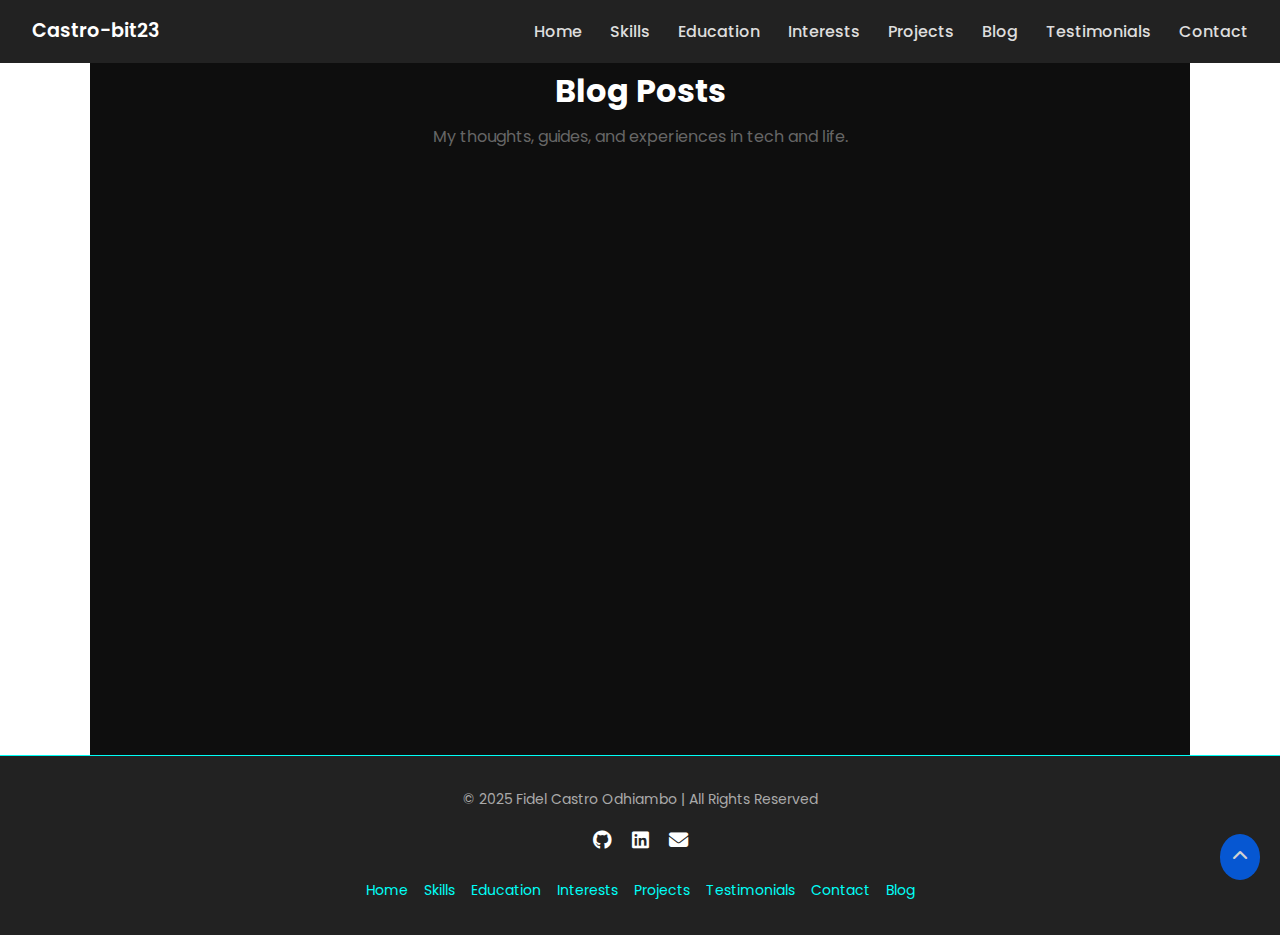
<file: blog.html>
<!DOCTYPE html>
<html lang="en">
  <head>
    <meta charset="UTF-8" />
    <meta http-equiv="X-UA-Compatible" content="IE=edge" />
    <meta name="viewport" content="width=device-width, initial-scale=1.0" />
    <title>Castro-bit23 | Blog</title>
    <link rel="icon" href="images/dark.png" type="image/png" />

    <!-- Fonts & Icons -->
    <link rel="preconnect" href="https://fonts.googleapis.com" />
    <link rel="preconnect" href="https://fonts.gstatic.com" crossorigin />
    <link
      href="https://fonts.googleapis.com/css2?family=Poppins:wght@400;600&display=swap"
      rel="stylesheet"
    />
    <link
      rel="stylesheet"
      href="https://cdnjs.cloudflare.com/ajax/libs/font-awesome/6.4.0/css/all.min.css"
      crossorigin="anonymous"
    />

    <link rel="stylesheet" href="styles.css" />

    <style>
      * {
        box-sizing: border-box;
      }

      body {
        font-family: "Poppins", sans-serif;
        margin: 0;
        padding: 0;
        background: #fff;
        color: #333;
        scroll-behavior: smooth;
      }

      nav {
        display: flex;
        justify-content: space-between;
        align-items: center;
        padding: 1rem 2rem;
        background-color: #222;
        color: #fff;
      }

      nav .left a {
        color: #fff;
        font-weight: 600;
        text-decoration: none;
        font-size: 1.2rem;
      }

      nav .right a {
        margin-left: 1.5rem;
        color: #ddd;
        text-decoration: none;
        font-weight: 500;
      }

      nav .right a:hover {
        color: #fff;
      }

      .blog-section {
        padding: 4rem 2rem;
        max-width: 1100px;
        margin: auto;
      }

      .section-title {
        text-align: center;
        margin-bottom: 0.5rem;
        animation: fadeIn 1s ease;
      }

      .section-description {
        text-align: center;
        color: #666;
        animation: fadeIn 1.5s ease;
      }

      .blog-post {
        background: #f9f9f9;
        border-radius: 12px;
        color: #333;
        padding: 1.5rem;
        margin-top: 2rem;
        box-shadow: 0 2px 8px rgba(0, 0, 0, 0.05);
        transition: transform 0.3s ease;
        animation: fadeInUp 1s ease;
      }

      .blog-post:hover {
        transform: translateY(-5px);
      }

      .blog-post h3 {
        margin-bottom: 0.5rem;
        font-size: 1.2rem;
      }

      .blog-post a {
        color: #0066ff;
        font-weight: 600;
        text-decoration: none;
      }

      .blog-post a:hover {
        text-decoration: underline;
      }

      .footer-section {
        background-color: #222;
        color: #fff;
        padding: 2rem 1rem;
        text-align: center;
      }

      .footer-social a {
        color: #fff;
        margin: 0 0.5rem;
        font-size: 1.2rem;
      }

      .footer-links {
        list-style: none;
        padding: 0;
        margin: 1rem 0 0 0;
        display: flex;
        justify-content: center;
        flex-wrap: wrap;
        gap: 1rem;
      }

      .footer-links a {
        color: #aaa;
        text-decoration: none;
      }

      .footer-links a:hover {
        color: #fff;
      }

      .back-to-top {
        position: fixed;
        bottom: 20px;
        right: 20px;
        background: #0066ff;
        color: #fff;
        padding: 10px 12px;
        border-radius: 50%;
        text-decoration: none;
        font-size: 1rem;
        transition: background 0.3s ease;
      }

      .back-to-top:hover {
        background: #004bb5;
      }

      @keyframes fadeIn {
        from {
          opacity: 0;
        }
        to {
          opacity: 1;
        }
      }

      @keyframes fadeInUp {
        from {
          opacity: 0;
          transform: translateY(30px);
        }
        to {
          opacity: 1;
          transform: translateY(0);
        }
      }

      @media (max-width: 768px) {
        nav .right {
          display: flex;
          flex-direction: column;
          align-items: flex-start;
        }
      }
      /* Hamburger styles */
      .hamburger {
        display: none;
        font-size: 1.5rem;
        cursor: pointer;
        color: #fff;
      }

      #menu-toggle {
        display: none;
      }

      /* Mobile menu behavior */
      @media (max-width: 768px) {
        .hamburger {
          display: block;
        }

        nav {
          flex-wrap: wrap;
        }

        nav .right {
          width: 100%;
          flex-direction: column;
          align-items: flex-start;
          display: none;
          background-color: #222;
          padding: 1rem 2rem;
          gap: 0.8rem;
        }

        #menu-toggle:checked + label + .right {
          display: flex;
        }

        .right a {
          margin-left: 0;
        }
      }

      /* Scroll reveal via animation delay */
      .blog-post {
        opacity: 0;
        transform: translateY(40px);
        animation: fadeInUp 1s ease forwards;
      }

      .blog-post:nth-child(1) {
        animation-delay: 0.3s;
      }
      .blog-post:nth-child(2) {
        animation-delay: 0.6s;
      }
      .blog-post:nth-child(3) {
        animation-delay: 0.9s;
      }
    </style>
  </head>

  <body id="top">
    <header>
      <nav>
        <div class="left">
          <a href="/">Castro-bit23</a>
        </div>

        <!-- Hamburger Toggle -->
        <input type="checkbox" id="menu-toggle" />
        <label for="menu-toggle" class="hamburger">
          <i class="fas fa-bars"></i>
        </label>

        <div class="right">
          <a href="index.html">Home</a>
          <a href="index.html#skills">Skills</a>
          <a href="index.html#education">Education</a>
          <a href="index.html#interests">Interests</a>
          <a href="index.html#projects">Projects</a>
          <a href="index.html#blog">Blog</a>
          <a href="index.html#testimony">Testimonials</a>
          <a href="index.html#contact">Contact</a>
        </div>
      </nav>
    </header>

    <main>
      <section class="blog-section">
        <h1 class="section-title">Blog Posts</h1>
        <p class="section-description">
          My thoughts, guides, and experiences in tech and life.
        </p>

        <div class="blog-post">
          <h3>How I Designed This Portfolio</h3>
          <p>
            Here's a behind-the-scenes look at how I designed and developed this
            very portfolio using only HTML and CSS.
          </p>
          <a href="blog1.html">Read More</a>
        </div>

        <div class="blog-post">
          <h3>Top 3 Projects I’ve Built in 2025</h3>
          <p>
            From static websites to full-stack platforms, here's a look at the
            projects I’m most proud of, including my personal portfolio, a
            weather dashboard, and a collaborative coding platform.
          </p>
          <a href="blog2.html">Read More</a>
        </div>

        <div class="blog-post">
          <h3>Staying Creative Without JavaScript</h3>
          <p>
            Can a developer build functional, beautiful sites without
            JavaScript? Absolutely, and here’s how I did it...
          </p>
          <a href="blog3.html">Read More</a>
        </div>
      </section>
    </main>

    <footer class="footer-section">
      <div class="footer-content">
        <p>&copy; 2025 Fidel Castro Odhiambo | All Rights Reserved</p>
        <div class="footer-social">
          <a href="https://github.com/Castro-bit23" target="_blank"
            ><i class="fa-brands fa-github"></i
          ></a>
          <a
            href="https://www.linkedin.com/in/fidel-castro-odhiambo-4233a5220/"
            target="_blank"
            ><i class="fa-brands fa-linkedin"></i
          ></a>
          <a
            href="https://mail.google.com/mail/?view=cm&fs=1&to=fidelcastro.odhiambo@example.com&su=Hello&body=I'm%20interested%20in%20your%20work"
            target="_blank"
            ><i class="fas fa-envelope"></i
          ></a>
        </div>
        <ul class="footer-links">
          <li><a href="index.html">Home</a></li>
          <li><a href="index.html#skills">Skills</a></li>
          <li><a href="index.html#education">Education</a></li>
          <li><a href="index.html#interests">Interests</a></li>
          <li><a href="index.html#projects">Projects</a></li>
          <li><a href="index.html#testimony">Testimonials</a></li>
          <li><a href="index.html#contact">Contact</a></li>
          <li><a href="index.html#blog">Blog</a></li>
        </ul>
      </div>
    </footer>

    <a href="#top" class="back-to-top"><i class="fas fa-chevron-up"></i></a>
  </body>
</html>
</file>
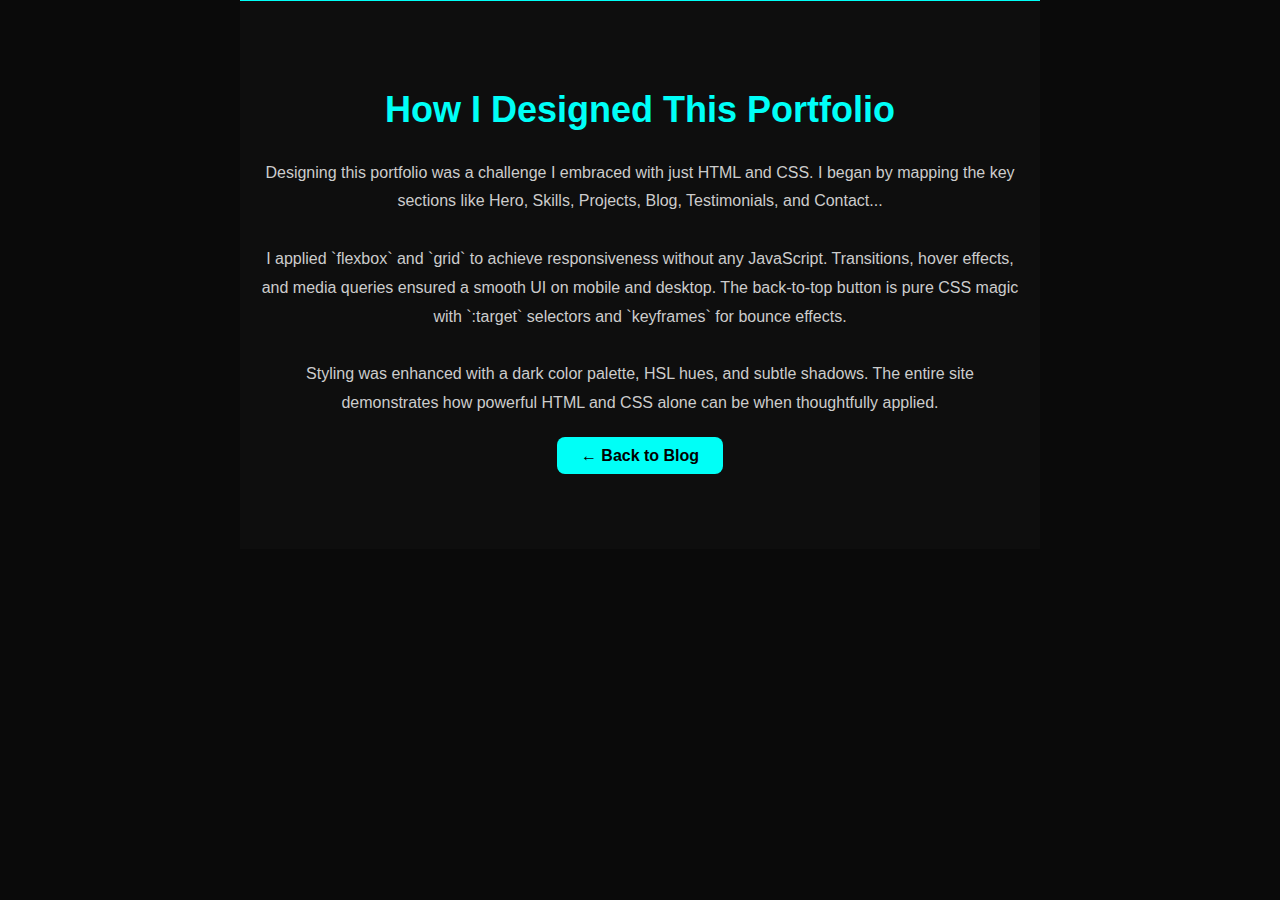
<file: blog1.html>
<!DOCTYPE html>
<html lang="en">
  <head>
    <meta charset="UTF-8" />
    <meta name="viewport" content="width=device-width, initial-scale=1.0" />
    <title>How I Designed This Portfolio</title>
    <link rel="stylesheet" href="styles.css" />
  </head>
  <body>
    <section
      class="blog-section"
      style="padding: 80px 20px; max-width: 800px; margin: auto"
    >
      <h2 style="margin-bottom: 20px">How I Designed This Portfolio</h2>
      <p style="color: #ccc; line-height: 1.8">
        Designing this portfolio was a challenge I embraced with just HTML and
        CSS. I began by mapping the key sections like Hero, Skills, Projects,
        Blog, Testimonials, and Contact...
        <br /><br />
        I applied `flexbox` and `grid` to achieve responsiveness without any
        JavaScript. Transitions, hover effects, and media queries ensured a
        smooth UI on mobile and desktop. The back-to-top button is pure CSS
        magic with `:target` selectors and `keyframes` for bounce effects.
        <br /><br />
        Styling was enhanced with a dark color palette, HSL hues, and subtle
        shadows. The entire site demonstrates how powerful HTML and CSS alone
        can be when thoughtfully applied.
      </p>
      <br />
      <a href="index.html#blog" class="btn">← Back to Blog</a>
    </section>
  </body>
</html>
</file>
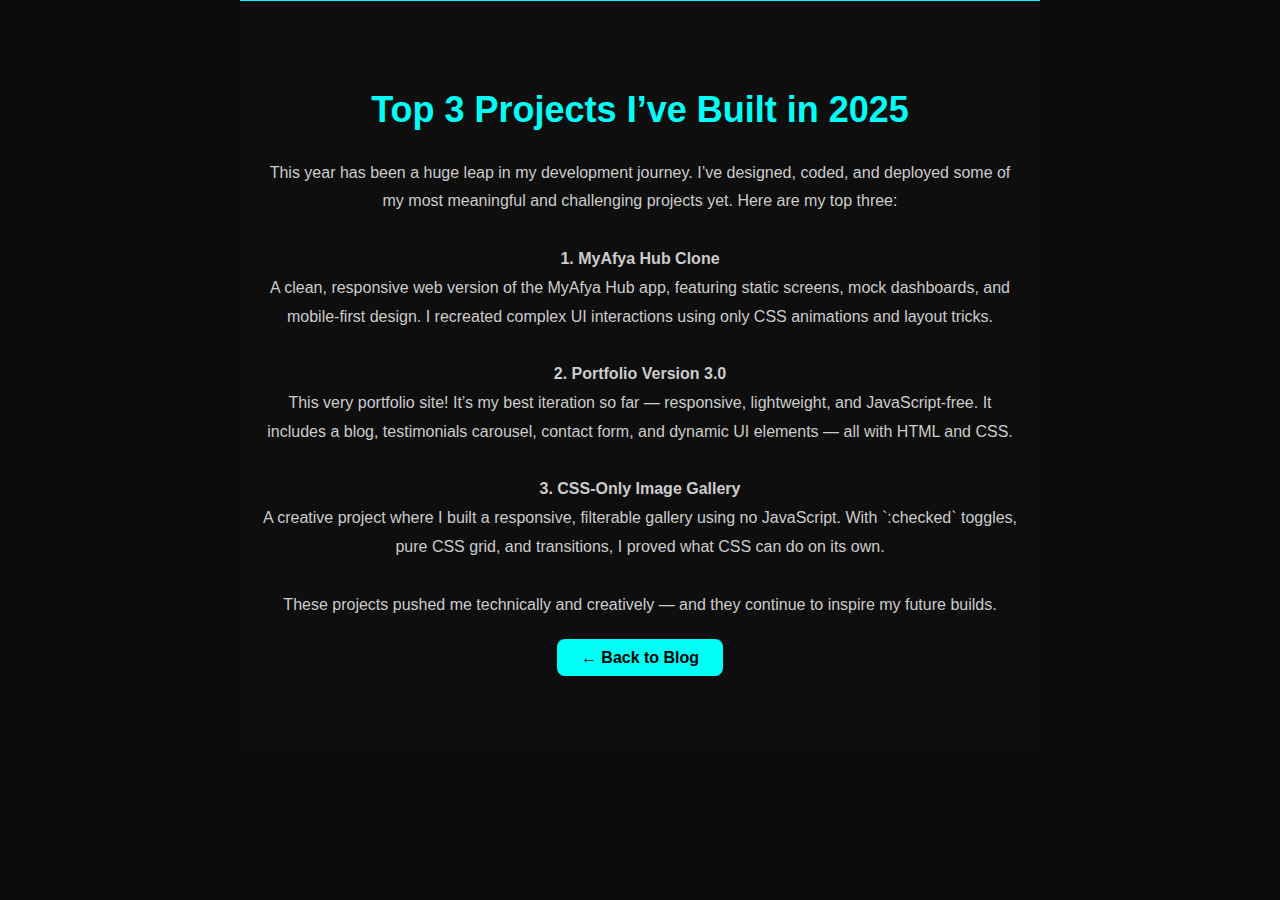
<file: blog2.html>
<!DOCTYPE html>
<html lang="en">
  <head>
    <meta charset="UTF-8" />
    <meta name="viewport" content="width=device-width, initial-scale=1.0" />
    <title>Top 3 Projects I’ve Built in 2025</title>
    <link rel="stylesheet" href="styles.css" />
  </head>
  <body>
    <section
      class="blog-section"
      style="padding: 80px 20px; max-width: 800px; margin: auto"
    >
      <h2 style="margin-bottom: 20px">Top 3 Projects I’ve Built in 2025</h2>
      <p style="color: #ccc; line-height: 1.8">
        This year has been a huge leap in my development journey. I’ve designed,
        coded, and deployed some of my most meaningful and challenging projects
        yet. Here are my top three:
        <br /><br />
        <strong>1. MyAfya Hub Clone</strong><br />
        A clean, responsive web version of the MyAfya Hub app, featuring static
        screens, mock dashboards, and mobile-first design. I recreated complex
        UI interactions using only CSS animations and layout tricks.
        <br /><br />
        <strong>2. Portfolio Version 3.0</strong><br />
        This very portfolio site! It’s my best iteration so far — responsive,
        lightweight, and JavaScript-free. It includes a blog, testimonials
        carousel, contact form, and dynamic UI elements — all with HTML and CSS.
        <br /><br />
        <strong>3. CSS-Only Image Gallery</strong><br />
        A creative project where I built a responsive, filterable gallery using
        no JavaScript. With `:checked` toggles, pure CSS grid, and transitions,
        I proved what CSS can do on its own.
        <br /><br />
        These projects pushed me technically and creatively — and they continue
        to inspire my future builds.
      </p>
      <br />
      <a href="index.html#blog" class="btn">← Back to Blog</a>
    </section>
  </body>
</html>
</file>
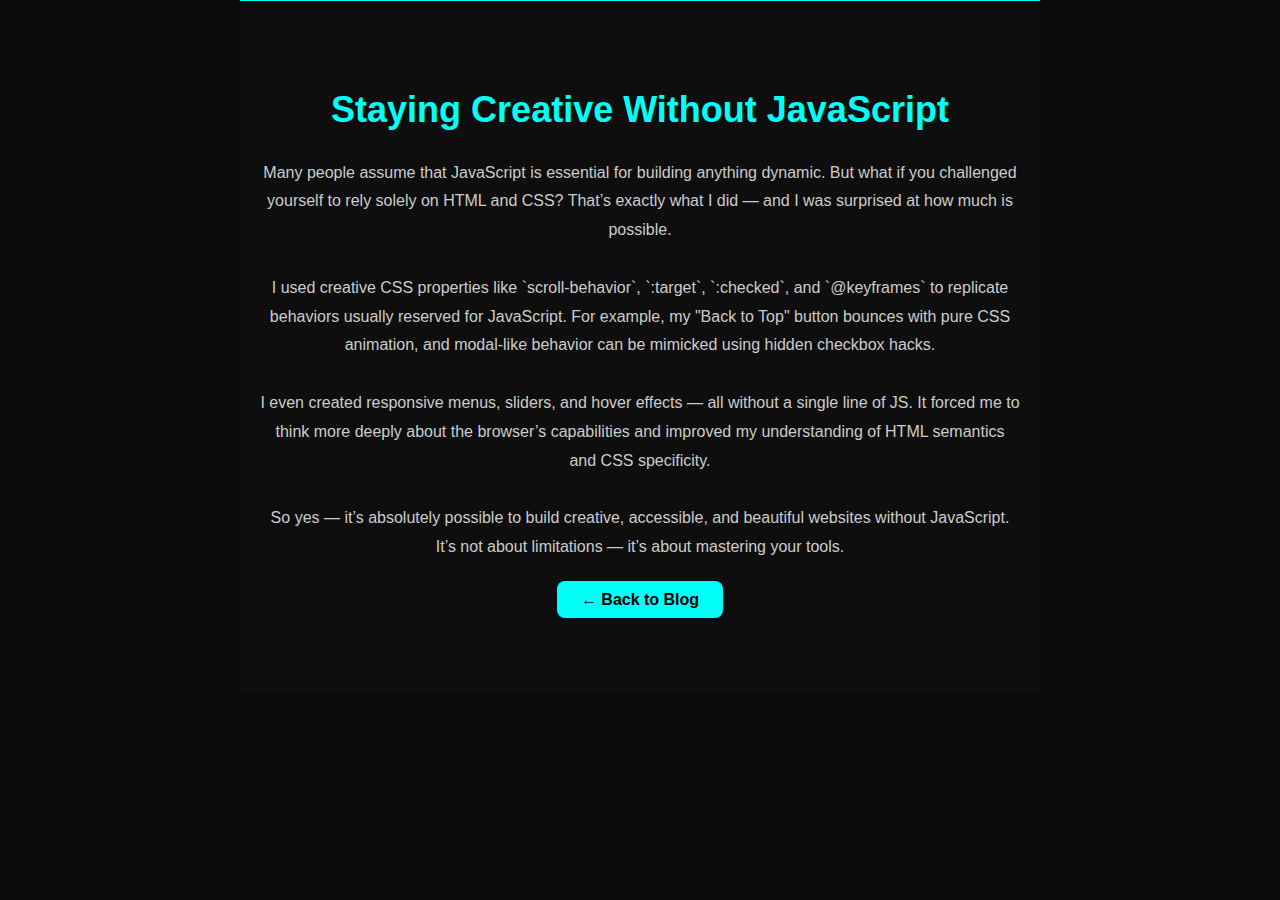
<file: blog3.html>
<!DOCTYPE html>
<html lang="en">
  <head>
    <meta charset="UTF-8" />
    <meta name="viewport" content="width=device-width, initial-scale=1.0" />
    <title>Staying Creative Without JavaScript</title>
    <link rel="stylesheet" href="styles.css" />
  </head>
  <body>
    <section
      class="blog-section"
      style="padding: 80px 20px; max-width: 800px; margin: auto"
    >
      <h2 style="margin-bottom: 20px">Staying Creative Without JavaScript</h2>
      <p style="color: #ccc; line-height: 1.8">
        Many people assume that JavaScript is essential for building anything
        dynamic. But what if you challenged yourself to rely solely on HTML and
        CSS? That’s exactly what I did — and I was surprised at how much is
        possible.
        <br /><br />
        I used creative CSS properties like `scroll-behavior`, `:target`,
        `:checked`, and `@keyframes` to replicate behaviors usually reserved for
        JavaScript. For example, my "Back to Top" button bounces with pure CSS
        animation, and modal-like behavior can be mimicked using hidden checkbox
        hacks.
        <br /><br />
        I even created responsive menus, sliders, and hover effects — all
        without a single line of JS. It forced me to think more deeply about the
        browser’s capabilities and improved my understanding of HTML semantics
        and CSS specificity.
        <br /><br />
        So yes — it’s absolutely possible to build creative, accessible, and
        beautiful websites without JavaScript. It’s not about limitations — it’s
        about mastering your tools.
      </p>
      <br />
      <a href="index.html#blog" class="btn">← Back to Blog</a>
    </section>
  </body>
</html>
</file>
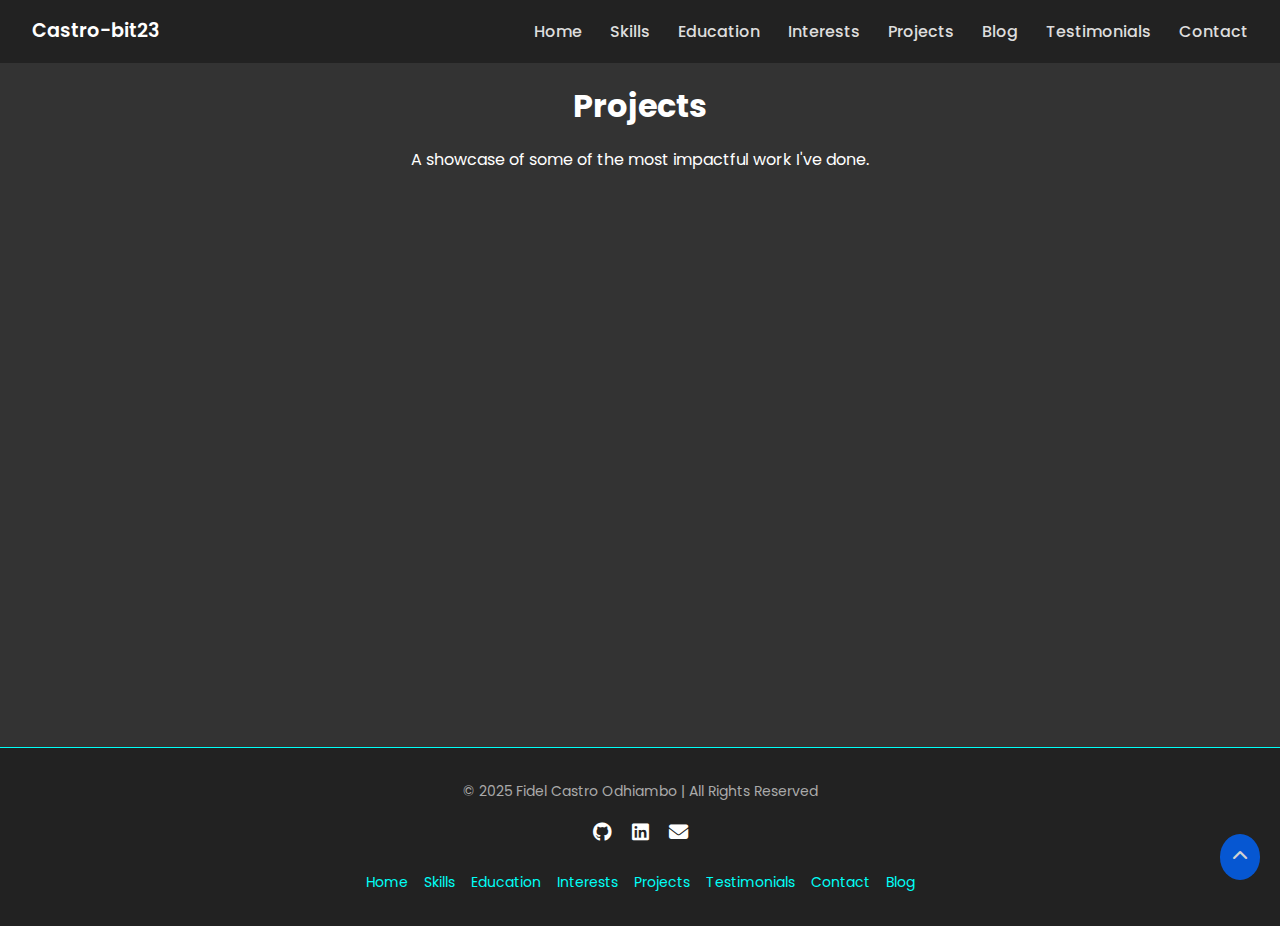
<file: projects.html>
<!DOCTYPE html>
<html lang="en">
  <head>
    <meta charset="UTF-8" />
    <meta http-equiv="X-UA-Compatible" content="IE=edge" />
    <meta name="viewport" content="width=device-width, initial-scale=1.0" />
    <title>Castro-bit23 | Projects</title>
    <link rel="icon" href="images/dark.png" type="image/png" />

    <!-- Fonts & Icons -->
    <link rel="preconnect" href="https://fonts.googleapis.com" />
    <link rel="preconnect" href="https://fonts.gstatic.com" crossorigin />
    <link
      href="https://fonts.googleapis.com/css2?family=Poppins:wght@400;600&display=swap"
      rel="stylesheet"
    />
    <link
      rel="stylesheet"
      href="https://cdnjs.cloudflare.com/ajax/libs/font-awesome/6.4.0/css/all.min.css"
      crossorigin="anonymous"
    />

    <link rel="stylesheet" href="styles.css" />

    <style>
      * {
        box-sizing: border-box;
      }

      body {
        font-family: "Poppins", sans-serif;
        margin: 0;
        padding: 0;
        background: #333;
        color: #fff;
        scroll-behavior: smooth;
      }

      nav {
        display: flex;
        justify-content: space-between;
        align-items: center;
        padding: 1rem 2rem;
        background-color: #222;
        color: #fff;
        flex-wrap: wrap;
      }

      nav .left a {
        color: #fff;
        font-weight: 600;
        text-decoration: none;
        font-size: 1.2rem;
      }

      nav .right a {
        margin-left: 1.5rem;
        color: #ddd;
        text-decoration: none;
        font-weight: 500;
      }

      nav .right a:hover {
        color: #fff;
      }

      .hamburger {
        display: none;
        font-size: 1.5rem;
        cursor: pointer;
        color: #fff;
      }

      #menu-toggle {
        display: none;
      }

      @media (max-width: 768px) {
        .hamburger {
          display: block;
        }

        nav .right {
          width: 100%;
          flex-direction: column;
          align-items: flex-start;
          display: none;
          background-color: #222;
          padding: 1rem 2rem;
          gap: 0.8rem;
        }

        #menu-toggle:checked + label + .right {
          display: flex;
        }

        .right a {
          margin-left: 0;
        }
      }

      .projects-section {
        padding: 4rem 2rem;
        max-width: 1100px;
        margin: auto;
        font-family: "Poppins", sans-serif;
      }

      .project-card {
        background: #f9f9f9;
        border-radius: 12px;
        color: #333;
        padding: 1.5rem;
        margin-bottom: 2rem;
        box-shadow: 0 2px 8px rgba(0, 0, 0, 0.05);
        transition: transform 0.3s ease;
        opacity: 0;
        transform: translateY(30px);
        animation: fadeInUp 1s ease forwards;
      }

      .project-card:nth-child(1) {
        animation-delay: 0.3s;
      }

      .project-card:nth-child(2) {
        animation-delay: 0.6s;
      }

      .project-card:nth-child(3) {
        animation-delay: 0.9s;
      }

      .project-card:hover {
        transform: translateY(-5px);
      }

      .project-card h3 {
        margin-bottom: 0.5rem;
        font-size: 1.2rem;
      }

      .project-card a {
        color: #0066ff;
        font-weight: 600;
        text-decoration: none;
      }

      .project-card a:hover {
        text-decoration: underline;
      }

      .section-title {
        margin-top: 1rem;
        margin-bottom: 1rem;
        text-align: center;
        animation: fadeIn 1s ease;
      }

      .section-description {
        text-align: center;
        animation: fadeIn 1.5s ease;
      }

      .footer-section {
        background-color: #222;
        color: #fff;
        padding: 2rem 1rem;
        text-align: center;
      }

      .footer-social a {
        color: #fff;
        margin: 0 0.5rem;
        font-size: 1.2rem;
      }

      .footer-links {
        list-style: none;
        padding: 0;
        margin: 1rem 0 0 0;
        display: flex;
        justify-content: center;
        flex-wrap: wrap;
        gap: 1rem;
      }

      .footer-links a {
        color: #aaa;
        text-decoration: none;
      }

      .footer-links a:hover {
        color: #fff;
      }

      .back-to-top {
        position: fixed;
        bottom: 20px;
        right: 20px;
        background: #0066ff;
        color: #fff;
        padding: 10px 12px;
        border-radius: 50%;
        text-decoration: none;
        font-size: 1rem;
        transition: background 0.3s ease;
      }

      .back-to-top:hover {
        background: #004bb5;
      }

      @keyframes fadeIn {
        from {
          opacity: 0;
        }
        to {
          opacity: 1;
        }
      }

      @keyframes fadeInUp {
        from {
          opacity: 0;
          transform: translateY(30px);
        }
        to {
          opacity: 1;
          transform: translateY(0);
        }
      }
    </style>
  </head>
  <body id="top">
    <header>
      <nav>
        <div class="left">
          <a href="/">Castro-bit23</a>
        </div>

        <input type="checkbox" id="menu-toggle" />
        <label for="menu-toggle" class="hamburger">
          <i class="fas fa-bars"></i>
        </label>

        <div class="right">
          <a href="index.html">Home</a>
          <a href="index.html#skills">Skills</a>
          <a href="index.html#education">Education</a>
          <a href="index.html#interests">Interests</a>
          <a href="index.html#projects">Projects</a>
          <a href="index.html#blog">Blog</a>
          <a href="index.html#testimony">Testimonials</a>
          <a href="index.html#contact">Contact</a>
        </div>
      </nav>
    </header>

    <main>
      <section class="projects-section">
        <h1 class="section-title">Projects</h1>
        <p class="section-description">
          A showcase of some of the most impactful work I've done.
        </p>

        <div class="project-card">
          <h3>Jahazitech Electricals LTD</h3>
          <p>
            An Electrical Engineering company website built with React.js and
            TailwindCSS.
          </p>
          <a href="https://jahazitechelectricals.co.ke/">View Project</a>
        </div>

        <div class="project-card">
          <h3>E-commerce Web App</h3>
          <p>
            A full-stack e-commerce app with Next.js, Node.js, and PostgreSQL.
          </p>
          <a href="https://e-komas.duckdns.org/">View Project</a>
        </div>

        <div class="project-card">
          <h3>Ratiba Scheduler</h3>
          <p>
            A smart timetable planner with school system integration and alerts.
          </p>
          <a href="#">View Project</a>
        </div>
      </section>
    </main>

    <footer class="footer-section">
      <div class="footer-content">
        <p>&copy; 2025 Fidel Castro Odhiambo | All Rights Reserved</p>
        <div class="footer-social">
          <a href="https://github.com/Castro-bit23" target="_blank"
            ><i class="fa-brands fa-github"></i
          ></a>
          <a
            href="https://www.linkedin.com/in/fidel-castro-odhiambo-4233a5220/"
            target="_blank"
            ><i class="fa-brands fa-linkedin"></i
          ></a>
          <a href="mailto:fidelcastro.odhiambo@example.com" target="_blank"
            ><i class="fas fa-envelope"></i
          ></a>
        </div>
        <ul class="footer-links">
          <li><a href="index.html">Home</a></li>
          <li><a href="index.html#skills">Skills</a></li>
          <li><a href="index.html#education">Education</a></li>
          <li><a href="index.html#interests">Interests</a></li>
          <li><a href="index.html#projects">Projects</a></li>
          <li><a href="index.html#testimony">Testimonials</a></li>
          <li><a href="index.html#contact">Contact</a></li>
          <li><a href="index.html#blog">Blog</a></li>
        </ul>
      </div>
    </footer>

    <a href="#top" class="back-to-top"><i class="fas fa-chevron-up"></i></a>
  </body>
</html>
</file>
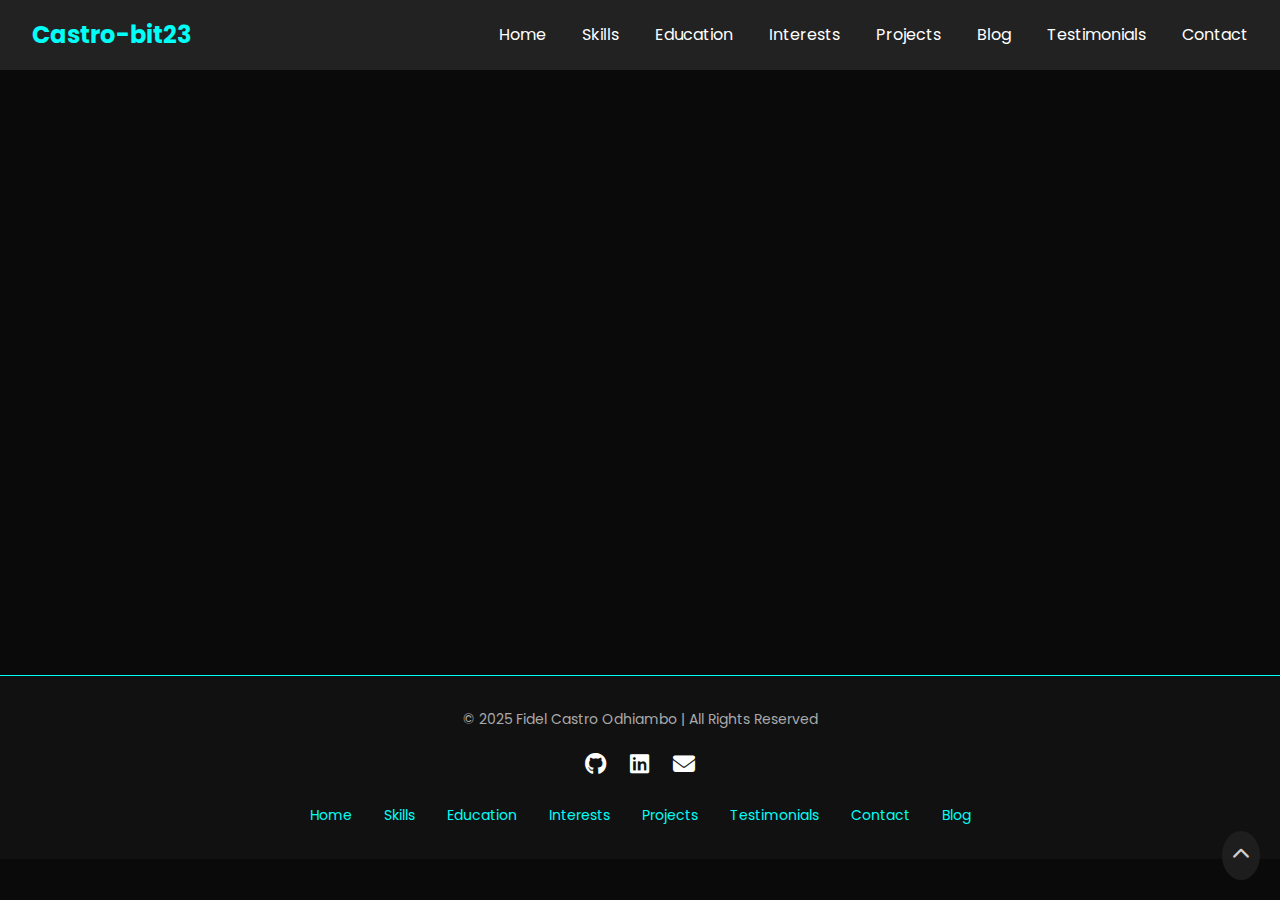
<file: testimonials.html>
<!DOCTYPE html>
<html lang="en">
  <head>
    <meta charset="UTF-8" />
    <meta http-equiv="X-UA-Compatible" content="IE=edge" />
    <meta name="viewport" content="width=device-width, initial-scale=1.0" />
    <title>Castro-bit23 | Testimonials</title>
    <link rel="icon" href="images/dark.png" type="image/png" />

    <!-- Fonts & Icons -->
    <link rel="preconnect" href="https://fonts.googleapis.com" />
    <link rel="preconnect" href="https://fonts.gstatic.com" crossorigin />
    <link
      href="https://fonts.googleapis.com/css2?family=Poppins:wght@400;600&display=swap"
      rel="stylesheet"
    />
    <link
      rel="stylesheet"
      href="https://cdnjs.cloudflare.com/ajax/libs/font-awesome/6.4.0/css/all.min.css"
      crossorigin="anonymous"
      referrerpolicy="no-referrer"
    />
    <link
      href="https://unpkg.com/boxicons@2.1.4/css/boxicons.min.css"
      rel="stylesheet"
    />
    <link rel="stylesheet" href="styles.css" />

    <style>
      body {
        font-family: "Poppins", sans-serif;
        margin: 0;
      }

      header nav {
        display: flex;
        justify-content: space-between;
        align-items: center;
        padding: 1rem 2rem;
        background: #222;
        color: #fff;
      }

      .left a {
        color: #fff;
        text-decoration: none;
        font-weight: 600;
        font-size: 1.2rem;
      }

      .right {
        display: flex;
        gap: 1rem;
      }

      .right a {
        color: #fff;
        text-decoration: none;
      }

      .hamburger {
        display: none;
        font-size: 1.5rem;
        cursor: pointer;
      }

      @media (max-width: 768px) {
        .right {
          position: absolute;
          top: 60px;
          right: 0;
          background: #222;
          width: 100%;
          flex-direction: column;
          align-items: center;
          display: none;
        }

        #menu-toggle:checked + .hamburger + .right {
          display: flex;
        }

        .hamburger {
          display: block;
        }
      }

      .testimonials-section {
        padding: 4rem 2rem;
        max-width: 900px;
        margin: auto;
      }

      .section-title,
      .section-description {
        text-align: center;
        opacity: 0;
        transform: translateY(20px);
        animation: fadeInUp 0.6s ease-out forwards;
      }

      .section-description {
        animation-delay: 0.2s;
      }

      .testimonial {
        background: #f9f9f9;
        border-radius: 12px;
        color: #333;
        padding: 1.5rem;
        margin-bottom: 2rem;
        box-shadow: 0 2px 8px rgba(0, 0, 0, 0.05);
        opacity: 0;
        transform: translateY(30px);
        animation: fadeInUp 0.6s ease-out forwards;
      }

      .testimonial:nth-of-type(1) {
        animation-delay: 0.3s;
      }

      .testimonial:nth-of-type(2) {
        animation-delay: 0.5s;
      }

      .testimonial:nth-of-type(3) {
        animation-delay: 0.7s;
      }

      .testimonial:hover {
        transform: translateY(-5px);
      }

      @keyframes fadeInUp {
        to {
          opacity: 1;
          transform: translateY(0);
        }
      }

      .footer-section {
        background: #111;
        color: #fff;
        padding: 2rem;
        text-align: center;
      }

      .footer-social a {
        color: #fff;
        margin: 0 10px;
      }

      .footer-links {
        list-style: none;
        padding: 0;
        margin-top: 1rem;
      }

      .footer-links li {
        display: inline-block;
        margin: 0 0.5rem;
      }

      .footer-links a {
        color: #aaa;
        text-decoration: none;
      }

      .back-to-top {
        position: fixed;
        bottom: 20px;
        right: 20px;
        background: #222;
        color: white;
        padding: 10px;
        border-radius: 50%;
        text-align: center;
        text-decoration: none;
        font-size: 18px;
      }
    </style>
  </head>
  <body id="top">
    <header>
      <nav>
        <div class="left">
          <a href="/">Castro-bit23</a>
        </div>

        <!-- CSS-only Hamburger Toggle -->
        <input type="checkbox" id="menu-toggle" hidden />
        <label for="menu-toggle" class="hamburger"
          ><i class="fas fa-bars"></i
        ></label>

        <!-- Nav Links -->
        <div class="right">
          <a href="index.html"><span>Home</span></a>
          <a href="index.html#skills"><span>Skills</span></a>
          <a href="index.html#education"><span>Education</span></a>
          <a href="index.html#interests"><span>Interests</span></a>
          <a href="index.html#projects"><span>Projects</span></a>
          <a href="index.html#blog"><span>Blog</span></a>
          <a href="index.html#testimony"><span>Testimonials</span></a>
          <a href="index.html#contact"><span>Contact</span></a>
        </div>
      </nav>
    </header>

    <main>
      <section class="testimonials-section">
        <h1 class="section-title">Testimonials</h1>
        <p class="section-description">
          What people are saying about working with me.
        </p>
        <br />

        <div class="testimonial">
          <p><strong>Jane Doe</strong></p>
          <p>
            "An exceptional developer! The project was delivered on time and
            exceeded expectations. Highly recommend Castro-bit23 for any web
            solution."
          </p>
        </div>

        <div class="testimonial">
          <p><strong>Michael Smith</strong></p>
          <p>
            "Great communication, clean code, and brilliant results. One of the
            best collaborations I’ve had so far."
          </p>
        </div>

        <div class="testimonial">
          <p><strong>Linda Johnson</strong></p>
          <p>
            "Very professional and creative. Turned my rough idea into a fully
            functional product with style!"
          </p>
        </div>
      </section>
    </main>

    <footer id="footer" class="footer-section">
      <div class="footer-content">
        <p>&copy; 2025 Fidel Castro Odhiambo | All Rights Reserved</p>
        <div class="footer-social">
          <a href="https://github.com/Castro-bit23" target="_blank"
            ><i class="fa-brands fa-github"></i
          ></a>
          <a
            href="https://www.linkedin.com/in/fidel-castro-odhiambo-4233a5220/"
            target="_blank"
            ><i class="fa-brands fa-linkedin"></i
          ></a>
          <a
            href="https://mail.google.com/mail/?view=cm&fs=1&to=fidelcastro.odhiambo@example.com&su=Hello&body=I'm%20interested%20in%20your%20work"
            target="_blank"
          >
            <i class="fas fa-envelope"></i>
          </a>
        </div>
        <ul class="footer-links">
          <li><a href="index.html">Home</a></li>
          <li><a href="index.html#skills">Skills</a></li>
          <li><a href="index.html#education">Education</a></li>
          <li><a href="index.html#interests">Interests</a></li>
          <li><a href="index.html#projects">Projects</a></li>
          <li><a href="index.html#testimony">Testimonials</a></li>
          <li><a href="index.html#contact">Contact</a></li>
          <li><a href="index.html#blog">Blog</a></li>
        </ul>
      </div>
    </footer>

    <!-- Back to Top -->
    <a href="#top" class="back-to-top"><i class="fas fa-chevron-up"></i></a>
  </body>
</html>
</file>
<file: styles.css>
/* Base Styles */
* {
  margin: 0;
  padding: 0;
  box-sizing: border-box;
  font-family: "Poppins", sans-serif;
}

body {
  background-color: #0a0a0a;
  color: #fff;
  overflow-x: hidden;
  line-height: 1.6;
  position: relative;
}

.hero-section .back-vid {
  position: absolute;
  top: 0;
  left: 0;
  width: 100%;
  height: 100%;
  object-fit: cover;
  z-index: -1;
  opacity: 0.3;
  background-image: url("images/galaxy-fallback.jpg");
  background-size: cover;
  background-position: center;
}

/* Navbar */
nav {
  width: 100%;
  padding: 20px 40px;
  display: flex;
  justify-content: space-between;
  align-items: center;
  position: fixed;
  background: rgba(0, 0, 0, 0.75);
  backdrop-filter: blur(8px);
  z-index: 1000;
}

nav .left a {
  font-size: 24px;
  font-weight: bold;
  color: #00fff7;
  text-decoration: none;
}

nav .right a {
  color: #fff;
  margin-left: 20px;
  text-decoration: none;
  display: inline-flex;
  align-items: center;
  font-size: 16px;
  transition: color 0.3s ease;
}

nav .right a i {
  margin-right: 6px;
}

nav .right a:hover {
  color: #00fff7;
}

/* Hero Section */
.hero-section {
  min-height: 100vh;
  display: flex;
  flex-direction: column;
  justify-content: center;
  padding: 100px 40px 60px;
  text-align: center;
  position: relative;
  overflow: hidden;
}

.hero {
  display: flex;
  flex-wrap: wrap;
  align-items: center;
  justify-content: space-between;
  max-width: 1200px;
  margin: auto;
  gap: 30px;
}

.hero-info {
  flex: 1;
  max-width: 600px;
}

.hero-info h2 {
  font-size: 36px;
  margin-bottom: 12px;
}

.hero-info h3 {
  font-size: 28px;
  margin-bottom: 16px;
  color: #00fff7;
  animation: fadeIn 2s ease-in-out infinite alternate;
}

.hero-info p {
  font-size: 16px;
  color: #ccc;
  margin-bottom: 20px;
}

.hero-img img {
  width: 300px;
  border-radius: 20px;
  border: 2px solid #00fff7;
}

.btn {
  padding: 10px 24px;
  background-color: #00fff7;
  color: #000;
  text-decoration: none;
  font-weight: bold;
  border-radius: 8px;
  transition: all 0.3s ease;
}

.btn:hover {
  background-color: #00d1c4;
}

/* Icon List */
.ul-icons {
  list-style: none;
  display: flex;
  margin-top: 20px;
  padding: 0;
  gap: 16px;
  justify-content: center;
}

.ul-icons li a {
  color: #00fff7;
  font-size: 24px;
  transition: transform 0.3s;
}

.ul-icons li a:hover {
  transform: scale(1.2);
}

/* Info Section */
.info-sec {
  display: flex;
  justify-content: center;
  flex-wrap: wrap;
  gap: 20px;
  margin-top: 60px;
}

.info-card {
  background: rgba(255, 255, 255, 0.05);
  border: 1px solid #00fff7;
  padding: 20px 30px;
  border-radius: 12px;
  text-align: center;
  min-width: 140px;
}

.info-card h1 {
  font-size: 32px;
  color: #00fff7;
}

.info-card p {
  font-size: 14px;
  color: #ddd;
}

/* Section Titles */
section h2 {
  font-size: 32px;
  margin-bottom: 20px;
  color: #00fff7;
  text-align: center;
}

/* Skills */
.skills-section {
  padding: 80px 40px;
  text-align: center;
  background: rgba(255, 255, 255, 0.02);
}

.skills-section .text {
  max-width: 700px;
  margin: auto;
  margin-bottom: 40px;
  color: #ccc;
}

.skills-section .cells {
  display: flex;
  flex-wrap: wrap;
  justify-content: center;
  gap: 24px;
}

.skills-section .cell {
  background: #111;
  padding: 16px;
  border-radius: 12px;
  width: 120px;
  height: 120px;
  display: flex;
  flex-direction: column;
  align-items: center;
  justify-content: center;
  border: 1px solid #00fff7;
  transition: transform 0.3s;
}

.skills-section .cell img {
  width: 48px;
  height: auto;
  margin-bottom: 10px;
}

.skills-section .cell span {
  color: #fff;
  font-size: 14px;
}

.skills-section .cell:hover {
  transform: scale(1.05);
}

.view-more {
  text-align: center;
  margin-top: 1.5rem;
}
.view-more .btn {
  display: inline-block;
  padding: 0.6rem 1.4rem;
  background-color: #00fff7;
  color: #000;
  border-radius: 8px;
  text-decoration: none;
  transition: background-color 0.3s ease;
}
.view-more .btn:hover {
  background-color: #00fff7;
}

.testimony-section .view-more {
  position: relative;
  z-index: 2;
}

.bouncing-arrow {
  text-align: center;
  margin-bottom: 10px;
  animation: bounce 2s infinite;
  font-size: 24px;
  color: #00fff7;
}

.scroll-more {
  text-align: center;
  margin-top: 2rem;
  font-size: 1rem;
  color: #00fff7;
  animation: bounce 2s infinite;
  display: flex;
  flex-direction: column;
  align-items: center;
  gap: 5px;
}

.whatsapp-link {
  display: inline-flex;
  align-items: center;
  gap: 6px;
  color: #25d366;
  text-decoration: none;
  font-weight: 600;
  transition: transform 0.2s ease;
}

.whatsapp-link:hover {
  transform: scale(1.05);
  color: #128c7e;
}

/* Education, Interests, Projects */
#education,
#interests,
#projects {
  padding: 80px 40px;
  background: rgba(255, 255, 255, 0.02);
}

#education ul {
  max-width: 600px;
  margin: auto;
  list-style: disc;
  padding-left: 20px;
  color: #ccc;
}

#interests p {
  max-width: 700px;
  margin: auto;
  color: #ccc;
  text-align: center;
}

#projects .project {
  background: #111;
  border: 1px solid #00fff7;
  border-radius: 10px;
  padding: 20px;
  max-width: 700px;
  margin: 20px auto;
  text-align: left;
}

#projects .project h3 {
  color: #00fff7;
}

#projects .project a {
  color: #00fff7;
  text-decoration: underline;
}

.blog-section {
  padding: 60px 20px;
  background-color: #0e0e0e;
  color: #fff;
  text-align: center;
  border-top: 1px solid #00fff7;
}

.blog-section h2 {
  font-size: 36px;
  margin-bottom: 40px;
  color: #00fff7;
}

.blog-wrapper {
  display: grid;
  grid-template-columns: repeat(auto-fit, minmax(280px, 1fr));
  gap: 30px;
  max-width: 1100px;
  margin: auto;
}

.blog-post {
  background-color: #111;
  border: 1px solid #00fff7;
  padding: 25px;
  border-radius: 10px;
  transition: transform 0.3s ease, box-shadow 0.3s ease;
  text-align: left;
}

.blog-post:hover {
  transform: translateY(-5px);
  box-shadow: 0 4px 12px rgba(0, 255, 247, 0.15);
}

.post-title {
  font-size: 22px;
  color: #00fff7;
  margin-bottom: 10px;
}

.post-snippet {
  font-size: 16px;
  color: #ccc;
  line-height: 1.6;
}

.read-more {
  display: inline-block;
  margin-top: 15px;
  color: #00fff7;
  text-decoration: underline;
  font-weight: 600;
}

.read-more:hover {
  color: #00d1c4;
}

/* Testimonial */
.testimony-section {
  padding: 80px 40px;
  text-align: center;
  background: rgba(255, 255, 255, 0.03);
}

.testimony-section .slides {
  position: relative;
  max-width: 700px;
  margin: auto;
  height: 350px;
}

.slide {
  position: absolute;
  width: 100%;
  opacity: 0;
  transition: opacity 0.5s ease;
  padding: 20px;
  box-sizing: border-box;
}

.slide .person-details {
  background: rgba(0, 0, 0, 0.4);
  border: 1px solid #00fff7;
  border-radius: 12px;
  padding: 30px;
  color: #ccc;
}

.slide img {
  border-radius: 50%;
  width: 120px;
  height: 120px;
  border: 2px solid #00fff7;
  margin-bottom: 16px;
}

#slide1:checked ~ .slides .slide-1,
#slide2:checked ~ .slides .slide-2,
#slide3:checked ~ .slides .slide-3,
#slide4:checked ~ .slides .slide-4 {
  opacity: 1;
  position: relative;
  z-index: 1;
}

.slider-nav {
  margin-top: 20px;
  display: flex;
  justify-content: center;
  gap: 12px;
}

.slider-nav label {
  width: 14px;
  height: 14px;
  background-color: #ccc;
  border-radius: 50%;
  display: inline-block;
  cursor: pointer;
  transition: background-color 0.3s ease;
}

#slide1:checked ~ .slider-nav label[for="slide1"],
#slide2:checked ~ .slider-nav label[for="slide2"],
#slide3:checked ~ .slider-nav label[for="slide3"],
#slide4:checked ~ .slider-nav label[for="slide4"] {
  background-color: #00fff7;
}

/* Contact */
.contact-section {
  padding: 60px 20px;
  background-color: #0e0e0e;
  color: #fff;
  text-align: center;
  border-top: 1px solid #00fff7;
}

.contact-form {
  display: flex;
  flex-direction: column;
  gap: 16px;
  text-align: left;
}

.contact-form label {
  font-size: 14px;
  color: #ccc;
}

.contact-form input,
.contact-form textarea {
  background-color: #1c1c1c;
  border: 1px solid #333;
  padding: 10px 12px;
  border-radius: 6px;
  font-size: 15px;
  color: #fff;
  transition: border 0.3s ease, background-color 0.3s ease;
}

.contact-form input:focus,
.contact-form textarea:focus {
  border: 1px solid #00fff7;
  background-color: #1a1a1a;
  outline: none;
}

.input-group {
  display: flex;
  flex-direction: column;
}

.input-icon {
  position: relative;
}

.input-icon i {
  position: absolute;
  top: 50%;
  left: 12px;
  transform: translateY(-50%);
  color: #00fff7;
  pointer-events: none;
}

.thank-you-message {
  margin-top: 20px;
  padding: 15px;
  border: 1px solid #00fff7;
  border-radius: 8px;
  color: #00fff7;
  background-color: #1c1c1c;
  display: none;
}

#thankyou:target {
  display: block;
}

.input-icon input,
.input-icon textarea {
  width: 100%;
  padding-left: 36px; /* space for icon */
}

.contact-form button {
  align-self: flex-start;
}

.contact-section .group {
  display: flex;
  flex-direction: column;
  align-items: center;
  gap: 30px;
  max-width: 700px;
  margin: auto;
}

.contact-section .text {
  color: #ccc;
  text-align: center;
}

.contact-section form {
  display: flex;
  flex-direction: column;
  width: 100%;
  gap: 16px;
}

.contact-section input,
.contact-section textarea {
  padding: 10px;
  border-radius: 6px;
  border: none;
  background-color: #222;
  color: #fff;
  resize: vertical;
}

.contact-section button {
  background-color: #00fff7;
  color: #000;
  font-weight: bold;
  padding: 12px;
  border: none;
  border-radius: 8px;
  cursor: pointer;
}

.contact-section h2 {
  font-size: 36px;
  margin-bottom: 40px;
  color: #00fff7;
}

.contact-card {
  max-width: 600px;
  margin: auto;
  padding: 30px;
  background-color: #111;
  border: 1px solid #00fff7;
  border-radius: 12px;
  box-shadow: 0 4px 15px rgba(0, 255, 247, 0.1);
}

/* Hamburger icon */
.hamburger {
  display: none;
  cursor: pointer;
  font-size: 24px;
  color: #00fff7;
  z-index: 1100;
}

/* Footer Section */
.footer-section {
  background: rgba(0, 0, 0, 0.8);
  padding: 40px 20px;
  text-align: center;
  color: #ccc;
  border-top: 1px solid #00fff7;
}

.footer-content p {
  margin-bottom: 16px;
  font-size: 14px;
  color: #aaa;
}

.footer-links {
  list-style: none;
  padding: 0;
  display: flex;
  flex-wrap: wrap;
  justify-content: center;
  gap: 16px;
}

.footer-links li a {
  color: #00fff7;
  text-decoration: none;
  transition: color 0.3s ease;
  font-size: 14px;
}

.footer-links li a:hover {
  color: #fff;
}

.footer-social {
  margin-bottom: 20px;
}

.footer-social a {
  margin: 0 10px;
  color: #00fff7;
  font-size: 22px;
  transition: transform 0.3s ease;
}

.footer-social a:hover {
  color: #fff;
  transform: scale(1.2);
}

.back-to-top {
  position: fixed;
  bottom: 30px;
  right: 30px;
  background-color: #00fff7;
  color: #000;
  padding: 10px 12px;
  border-radius: 50%;
  text-align: center;
  text-decoration: none;
  font-size: 18px;
  z-index: 1000;
  opacity: 0.8;
  animation: bounce 1.5s infinite;
  transition: all 0.3s ease;
}

/* Hide all slides by default */
.slides .slide {
  display: none;
  opacity: 0;
  transition: opacity 0.5s ease-in-out;
  position: absolute;
  width: 100%;
}

/* Position all slides in the same place */
.slides {
  position: relative;
  height: 300px; /* adjust to fit your content */
}

/* Show the active slide based on the checked input */
#slide1:checked ~ .slides .slide-1,
#slide2:checked ~ .slides .slide-2,
#slide3:checked ~ .slides .slide-3,
#slide4:checked ~ .slides .slide-4 {
  display: block;
  opacity: 1;
  position: relative;
}

/* Style the slider nav dots */
.slider-nav {
  text-align: center;
  margin-top: 1rem;
}

.slider-nav label {
  cursor: pointer;
  height: 12px;
  width: 12px;
  background-color: #bbb;
  display: inline-block;
  border-radius: 50%;
  margin: 0 5px;
  transition: background-color 0.3s ease;
}

/* Highlight the active dot */
#slide1:checked ~ .slider-nav label[for="slide1"],
#slide2:checked ~ .slider-nav label[for="slide2"],
#slide3:checked ~ .slider-nav label[for="slide3"],
#slide4:checked ~ .slider-nav label[for="slide4"] {
  background-color: #333;
}

.fade-in {
  opacity: 0;
  transform: translateY(30px);
  transition: opacity 0.8s ease, transform 0.8s ease;
}

.fade-in.visible {
  opacity: 1;
  transform: translateY(0);
}

.animate-fade.delay-1 {
  animation-delay: 0.3s;
}
.animate-fade.delay-2 {
  animation-delay: 0.6s;
}
.animate-fade.delay-3 {
  animation-delay: 0.9s;
}

@keyframes fadeInUp {
  0% {
    opacity: 0;
    transform: translateY(30px);
  }
  100% {
    opacity: 1;
    transform: translateY(0);
  }
}

.animate-fade {
  animation: fadeInUp 1s ease forwards;
}

@keyframes bounce {
  0%,
  20%,
  50%,
  80%,
  100% {
    transform: translateY(0);
  }
  40% {
    transform: translateY(-10px);
  }
  60% {
    transform: translateY(-5px);
  }
}

.back-to-top:hover {
  background-color: #00d1c4;
  opacity: 1;
  transform: scale(1.5);
}

html {
  scroll-behavior: smooth;
}

/* Responsive */
@media (max-width: 768px) {
  .hero {
    flex-direction: column-reverse;
    text-align: center;
  }

  nav {
    flex-direction: column;
    padding: 16px;
  }

  nav .right {
    margin-top: 10px;
  }

  .hero-img img {
    width: 200px;
  }

  .info-sec {
    gap: 12px;
  }

  .info-card {
    padding: 12px;
    min-width: 100px;
  }
}

/* Hamburger icon */
.hamburger {
  display: none;
  cursor: pointer;
  font-size: 24px;
  color: #00fff7;
  z-index: 1100;
}

#skills,
#education,
#projects,
#contact,
#blog {
  border-top: 1px solid #00fff7;
  border-bottom: 1px solid #00fff7;
  padding-top: 80px;
  padding-bottom: 80px;
}

#interests {
  background: linear-gradient(145deg, #0a0a0a 0%, #111111 100%);
}

/* Responsive Nav */
@media (max-width: 768px) {
  nav {
    flex-direction: row;
    justify-content: space-between;
  }

  .hamburger {
    display: block;
  }

  .right {
    position: absolute;
    top: 70px;
    right: 0;
    background: rgba(0, 0, 0, 0.95);
    backdrop-filter: blur(10px);
    width: 100%;
    max-height: 0;
    overflow: hidden;
    flex-direction: column;
    align-items: flex-start;
    padding: 0 20px;
    transition: max-height 0.3s ease;
  }

  .right a {
    width: 100%;
    padding: 12px 0;
    margin: 0;
    border-bottom: 1px solid #00fff7;
  }

  .right.show {
    max-height: 1000px;
    padding: 20px;
  }
}

/* Animation */
@keyframes fadeIn {
  0% {
    opacity: 0.6;
  }
  100% {
    opacity: 1;
  }
}
</file>
